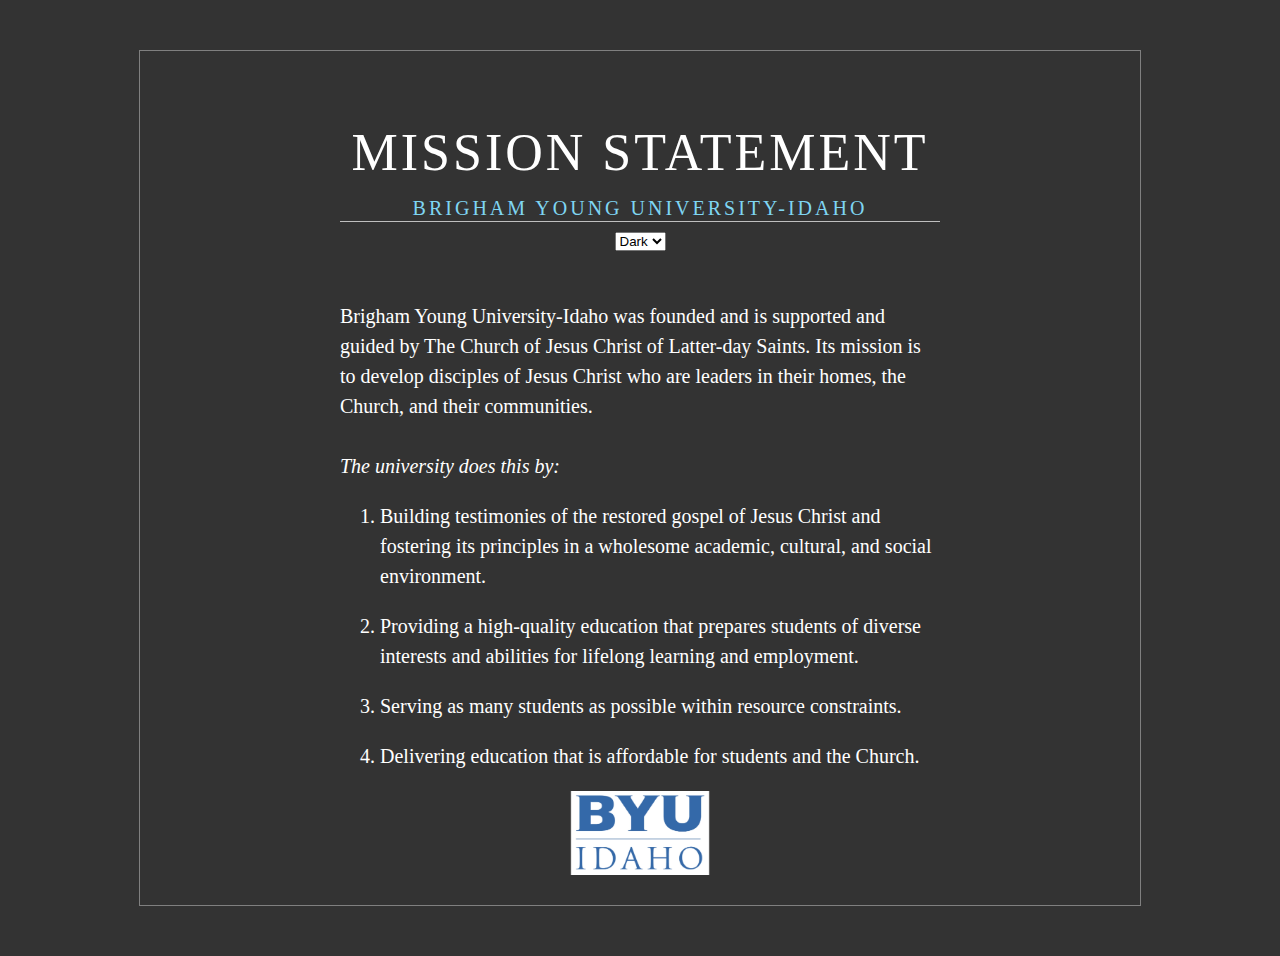
<file: mission/index.html>
<!DOCTYPE html>
<html lang="en">
<head>
    <meta charset="UTF-8">
    <meta name="viewport" content="width=device-width, initial-scale=1.0">
    <meta name="author" content="Sophie Da silveira">
    <meta name="description" content="The BYU-I Mission Statement for my WDD130 class at BYU Idaho">
    <link rel="stylesheet" href="styles.css">
    <title>WDD131 - Sophie Silveira</title>
</head>
<body class="dark"> <!-- Initially apply the dark theme class for development -->
    <div>
        <header>
            <p id="ms">MISSION STATEMENT</p>
            <p id="byui">BRIGHAM YOUNG UNIVERSITY-IDAHO</p>
        </header>
        <select id="theme-selector">
            <option value="light">Light</option>
            <option value="dark">Dark</option>
        </select>

        <main>
            <p><br>Brigham Young University-Idaho was founded and is supported and<br>guided by The Church of Jesus Christ of Latter-day Saints. Its mission is<br>to develop disciples of Jesus Christ who are leaders in their homes, the<br>Church, and their communities.
            <br><br><i>The university does this by:</i></p>
            <ol>
                <li>Building testimonies of the restored gospel of Jesus Christ and<br>fostering its principles in a wholesome academic, cultural, and social<br>environment.<br><span class="invisible">-</span></li>
                <li>Providing a high-quality education that prepares students of diverse<br>interests and abilities for lifelong learning and employment.<br><span class="invisible">-</span></li>
                <li>Serving as many students as possible within resource constraints.<br><span class="invisible">-</span></li>
                <li>Delivering education that is affordable for students and the Church.<br><span class="invisible">-</span></li>
            </ol>
        </main>
        <footer>
         <img src="byui-logo_blue.webp" alt="BYU-I Logo" />
        </footer>
    </div>

    <script type="text/javascript" src="mission.js" defer></script> 
</body>
</html>
</file>
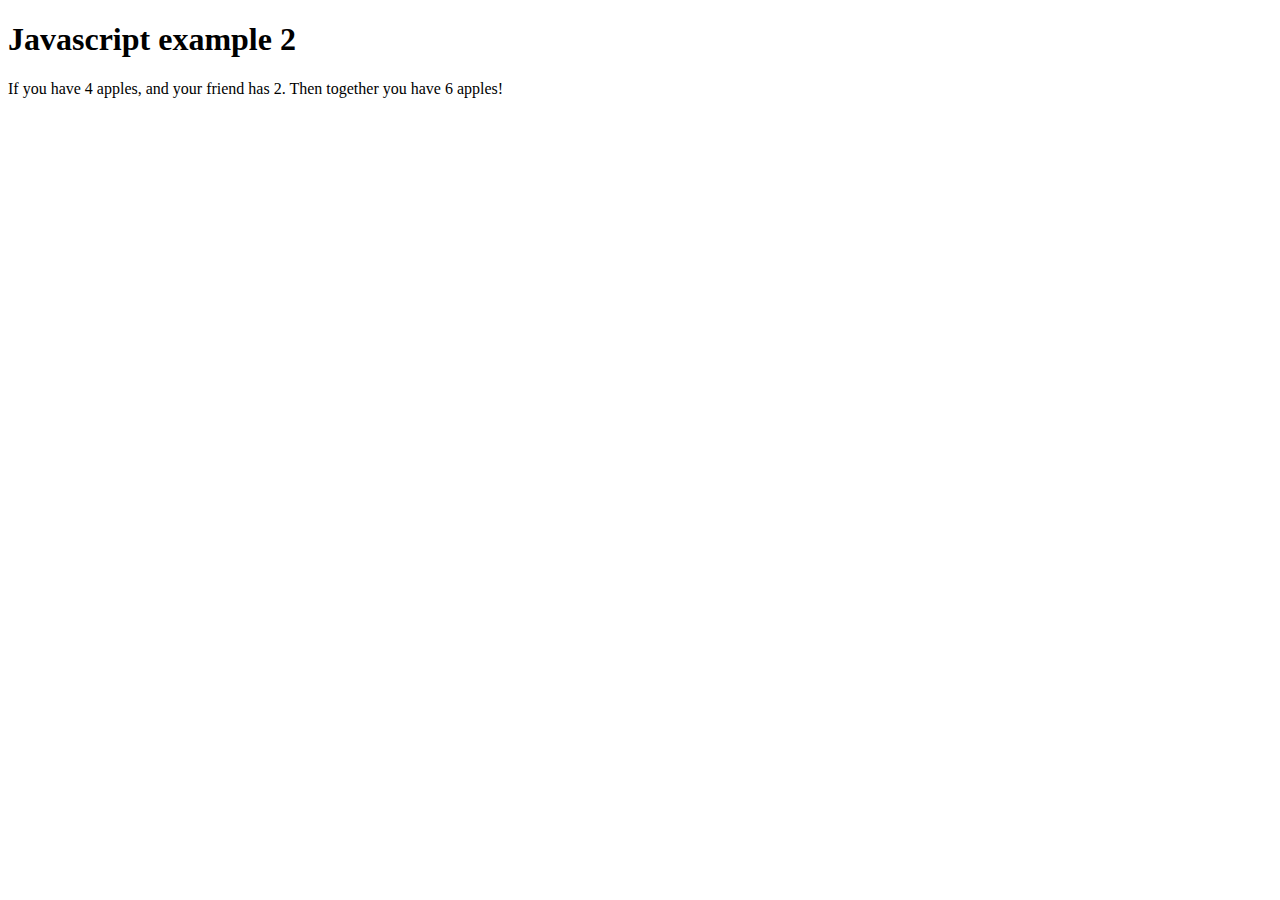
<file: Javascriptexample2.html>
<!DOCTYPE html>
<html lang="en">
  <head>
    <meta charset="UTF-8" />
    <meta name="viewport" content="width=device-width, initial-scale=1.0" />
    <title>Javascript Example 2</title>
    <script src="javascriptexample2.js" defer></script>
  </head>
  <body>
    <h1>Javascript example 2</h1>
    <p>
      If you have <span id="myAppleElement"></span> apples, and your friend has
      <span id="friendAppleElement"></span>. Then together you have
      <span id="totalApplesElement"></span> apples!
    </p>
  </body>
</html>
</file>
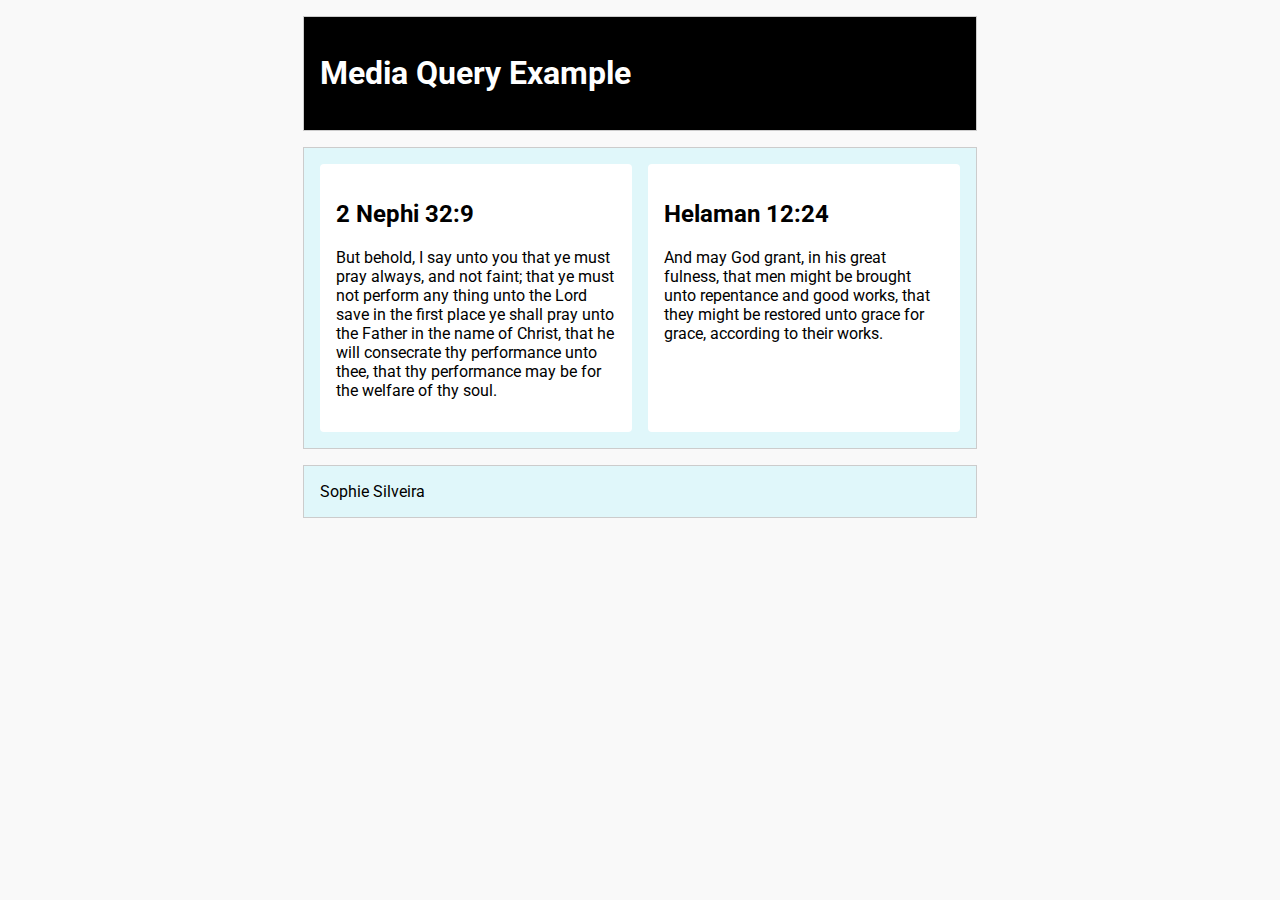
<file: media-query.html>
<!DOCTYPE html>
<html lang="en">
<head>
  <meta charset="UTF-8"> <!-- Meta with Charset -->
  <meta name="viewport" content="width=device-width, initial-scale=1.0"> <!-- Meta Viewport -->
  <title>Media Query Example</title> <!-- Title Element -->
  <!-- Google Font: Roboto -->
  <link href="https://fonts.googleapis.com/css2?family=Roboto&display=swap" rel="stylesheet">
  <!-- Link to CSS file -->
  <link rel="stylesheet" href="media-query.css">
</head>
<body>
  <header>
    <h1>Media Query Example</h1>
  </header>
  
  <main>
    <section>
      <h2>2 Nephi 32:9</h2>
      <p>But behold, I say unto you that ye must pray always, and not faint; that ye must not perform any thing unto the Lord save in the first place ye shall pray unto the Father in the name of Christ, that he will consecrate thy performance unto thee, that thy performance may be for the welfare of thy soul.</p>
    </section>
    
    <section>
      <h2>Helaman 12:24</h2>
      <p>And may God grant, in his great fulness, that men might be brought unto repentance and good works, that they might be restored unto grace for grace, according to their works.</p>
    </section>
  </main>
  
  <footer>
   Sophie Silveira
  </footer>
</body>
</html>
</file>
<file: mission/styles.css>
/* General styles */
body {
    font-family: 'Times New Roman', Times, serif;
    font-size: 20px;
    background-color: white; /* Light theme background */
    color: black; /* Light theme text */
}

div {
    max-width: 600px;
    margin: 50px auto;
    border: solid grey;
    border-width: 1px;
    padding: 20px 200px 30px 200px;
}

header {
    text-align: center;
    border-bottom: solid rgb(191, 191, 191) 1px;
}

#ms {
    font-size: 52px;
    letter-spacing: 3px;
    margin-bottom: -5px;
}

#byui {
    color: #006EB6;  /* Default blue */
    letter-spacing: 3px;
    margin-bottom: 1px;
}

main {
    line-height: 1.5;
}

/* Add space between paragraphs in the main section */
main p {
    margin-bottom: 0.5em; /* Adjust this value as needed */
}

/* Fix spacing for ordered list */
ol {
    padding-left: 40px; /* Adds space between list numbers and text */
}

ol li {
    margin-bottom: 1em; /* ✨ Added spacing between list items */
}

footer {
    align-items: center;
    text-align: center;
}

img {
    width: 150px;
    display: block;
    margin: 0 auto;
}

/* Hide dashes between paragraphs */
.invisible {
    display: none;
}

/* Dark Theme Styles */
.dark {
    background-color: #333; /* Dark background */
    color: white; /* Light text */
}

.dark #byui {
    color: #7FD5F2;  /* Lighter blue for better contrast */
}

.dark h2 {
    color: #7FD5F2;  /* Lighter blue for better contrast */
}

footer img {
    content: url('./byui-logo_white.png'); /* White logo for dark theme */
}

/* Light Theme Styles */
body:not(.dark) {
    background-color: white; /* Light background */
    color: black; /* Dark text */
}

#byui {
    color: #006EB6; /* Blue text in light mode */
}

footer img {
    content: url('./byui-logo_blue.webp'); /* Blue logo for light theme */
}

#theme-selector {
    display: block;
    margin: 10px auto;
}
</file>
<file: media-query.css>
/* Import Google Font */
body {
    font-family: 'Roboto', sans-serif;
    background-color: #f9f9f9; /* optional light background */
    margin: 0;
    padding: 0;
  }
  
  /* Common styling for header, main, footer */
  header, main, footer {
    max-width: 640px;
    margin: 1rem auto;
    border: 1px solid #ccc;
    padding: 1rem;
    background-color: #e0f7fa; /* bluish background */
  }
  
  /* Main grid: 1 column by default */
  main {
    display: grid;
    grid-template-columns: 1fr;
    gap: 1rem;
  }
  
  /* Section styling */
  section {
    background-color: #ffffff;
    padding: 1rem;
    border-radius: 4px;
  }
  
  /* MEDIA QUERY: for viewport 500px and up */
  @media screen and (min-width: 500px) {
    header {
      background-color: #000000;
      color: #ffffff;
    }
  
    main {
      grid-template-columns: 1fr 1fr;
    }
  }
</file>
